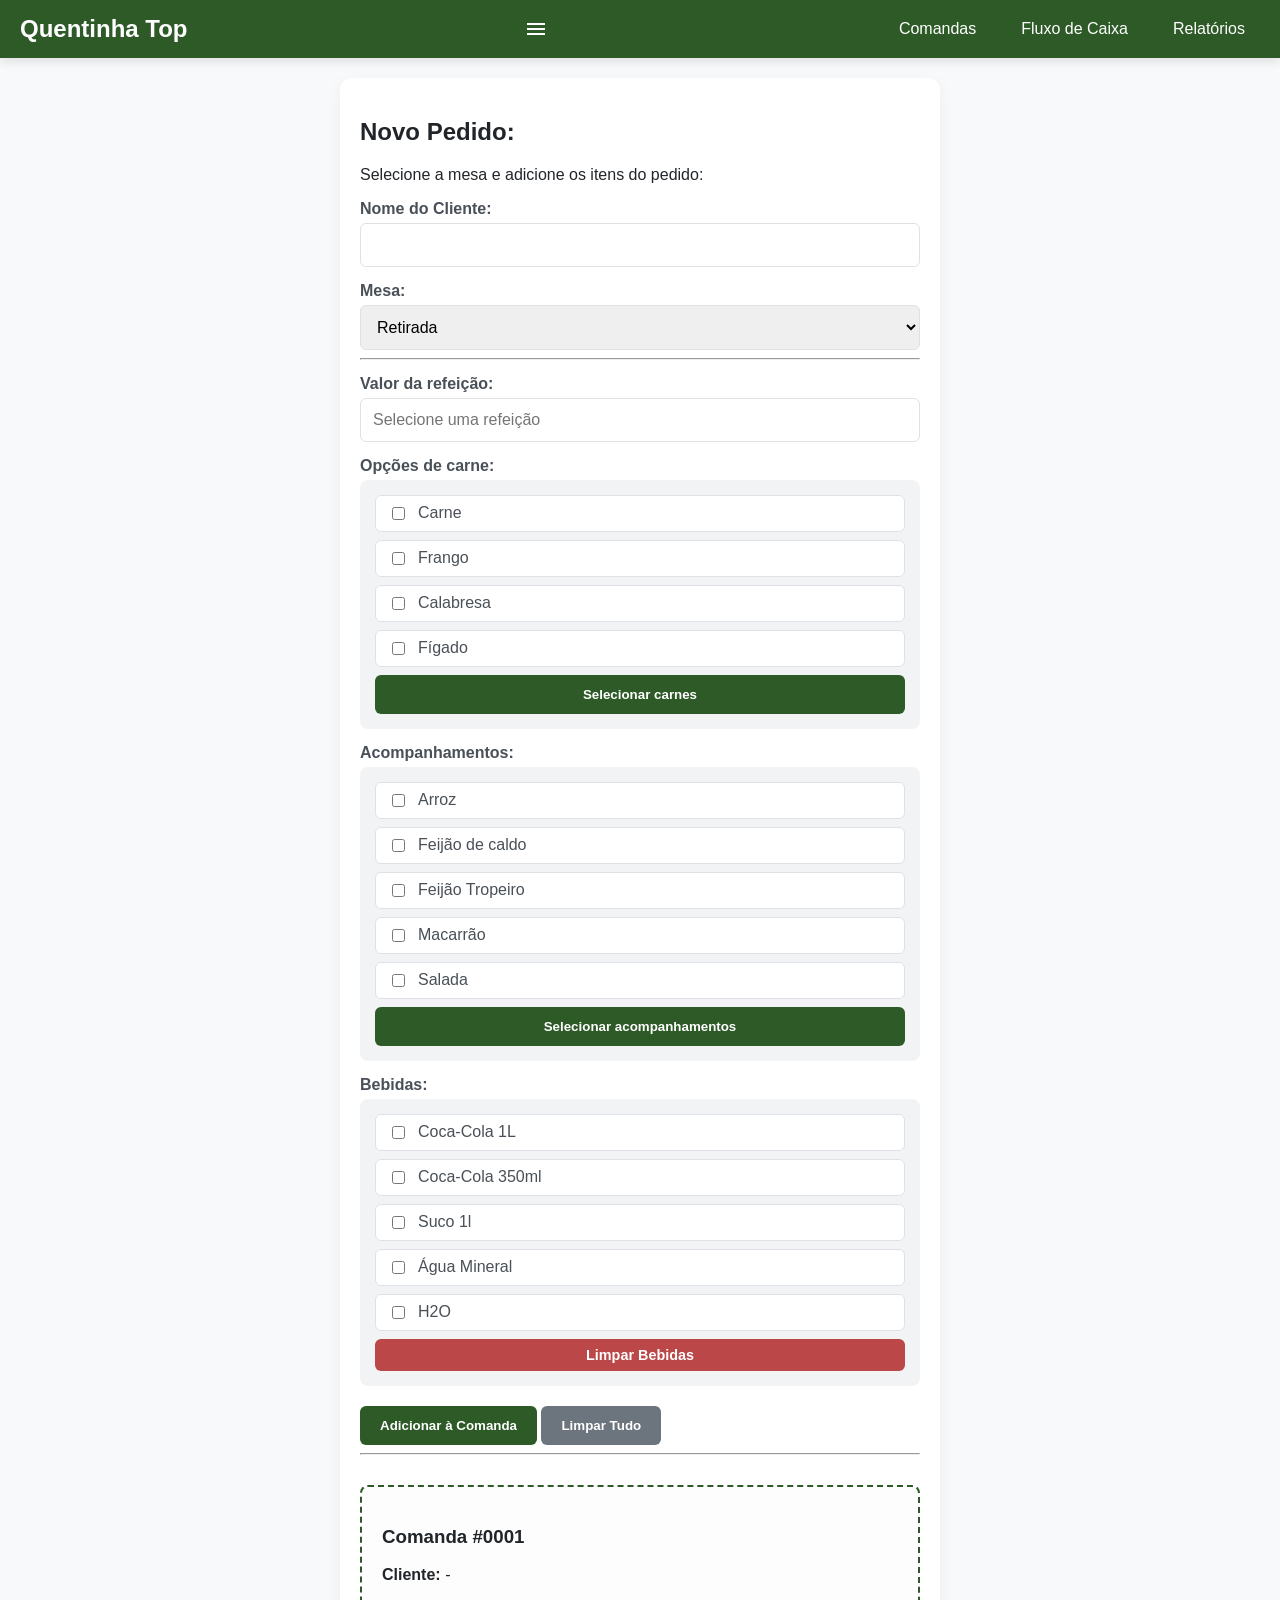
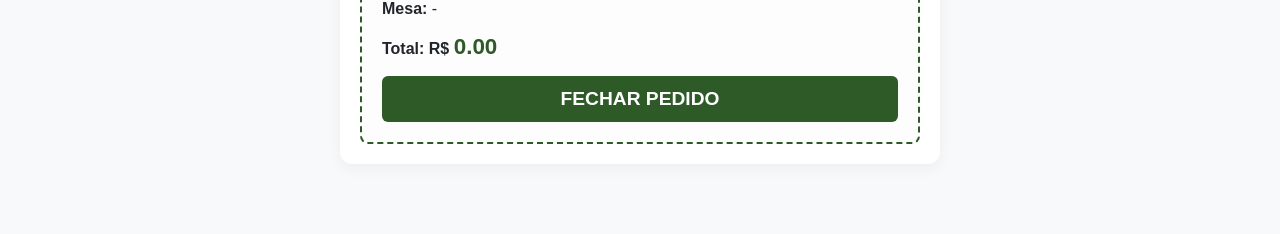
<file: index.html>
<!DOCTYPE html>
<html lang="pt-BR">
<head>
    <meta charset="UTF-8">
    <meta name="viewport" content="width=device-width, initial-scale=1.0">
    <title>Marmita Top10</title>
    <link rel="stylesheet" href="estilos/style.css">
    <link rel="stylesheet" href="https://fonts.googleapis.com/css2?family=Material+Symbols+Outlined:opsz,wght,FILL,GRAD@24,400,0,0&icon_names=menu" />
</head>
<body>
    <header>
        <h1>Quentinha Top</h1>
        <span class="material-symbols-outlined" id="btn-menu" onclick="toggleMenu()">menu</span>
        <nav>
            <ul id="menu-links">
                <li><a href="#">Comandas</a></li>
                <li><a href="#">Fluxo de Caixa</a></li>
                <li><a href="relatorios.html">Relatórios</a></li>
            </ul>
        </nav>
    </header>

    <main>
        <h2>Novo Pedido:</h2>
        <p>Selecione a mesa e adicione os itens do pedido:</p>
        
        <form id="form-pedido">
            <label for="nome">Nome do Cliente:</label>
            <input type="text" id="nome" required>

            <label for="mesa">Mesa:</label>
            <select id="mesa">
                <option value="0">Retirada</option>
                <option value="1">Mesa 1</option>
                <option value="2">Mesa 2</option>
                <option value="3">Mesa 3</option>
                <option value="4">Mesa 4</option>
                <option value="5">Mesa 5</option>
            </select>
            
            <hr>

            <label for="item">Valor da refeição:</label>
            <input list="itens" id="item" placeholder="Selecione uma refeição" autocomplete="off">
            <datalist id="itens">
                <option value="Refeição R$7,00">
                <option value="Refeição R$10,00">
            </datalist>

            <label class="carnes">Opções de carne:</label> 
            <div id="caixa-carnes" class="caixa-opcoes">
                <label><input type="checkbox" name="opcao" value="Carne"> Carne</label>
                <label><input type="checkbox" name="opcao" value="Frango"> Frango</label>
                <label><input type="checkbox" name="opcao" value="Calabresa"> Calabresa</label>
                <label><input type="checkbox" name="opcao" value="Fígado"> Fígado</label>
                <button type="button" onclick="selecionarcarnes()">Selecionar carnes</button>
            </div>

            <label class="acomp">Acompanhamentos:</label>
            <div id="caixa-acompanhamentos" class="caixa-opcoes">
                <label><input type="checkbox" name="opcao" value="Arroz"> Arroz</label>
                <label><input type="checkbox" name="opcao" value="Feijão"> Feijão de caldo</label>
                <label><input type="checkbox" name="opcao" value="Feijão"> Feijão Tropeiro</label>
                <label><input type="checkbox" name="opcao" value="Macarrão"> Macarrão</label>
                <label><input type="checkbox" name="opcao" value="Salada"> Salada</label>
                <button type="button" onclick="selecionarAcompanhamentos()">Selecionar acompanhamentos</button>
            </div>

            <label class="ibebidas">Bebidas:</label> 
            <div id="caixa-bebidas" class="caixa-opcoes">
                <label><input type="checkbox" name="opcao" value="Coca-Cola 1L"> Coca-Cola 1L</label>
                <label><input type="checkbox" name="opcao" value="Coca-Cola 350ml"> Coca-Cola 350ml</label>
                <label><input type="checkbox" name="opcao" value="Suco"> Suco 1l</label>
                <label><input type="checkbox" name="opcao" value="Água Mineral"> Água Mineral</label>
                <label><input type="checkbox" name="opcao" value="H2O"> H2O</label>
                <button type="button" class="botao-limpar" onclick="limparBebidas()">Limpar Bebidas</button>
            </div>

            <div style="margin-top: 20px;">
                <button type="button" onclick="adicionarItem()" style="background: #2D5A27;">Adicionar à Comanda</button>
                <button type="reset" onclick="limparSistema()" style="background: #6c757d;">Limpar Tudo</button>
            </div>

            <hr>

            <div id="resumo-comanda">
                <h3>Comanda <span id="numero-comanda">#0001</span></h3>
                <p><strong>Cliente:</strong> <span id="cliente-comanda">-</span></p>
                <p><strong>Mesa:</strong> <span id="mesa-comanda">-</span></p>

                <ul id="lista-comanda"></ul>

                <p><strong>Total: R$ <span id="total">0.00</span></strong></p>
                <button type="button" onclick="fecharPedido()" style="width: 100%; font-size: 1.2em;">FECHAR PEDIDO</button>
            </div>
        </form>
    </main>

    <script src="javascript/scripts.js"></script>
</body>
</html>
</file>
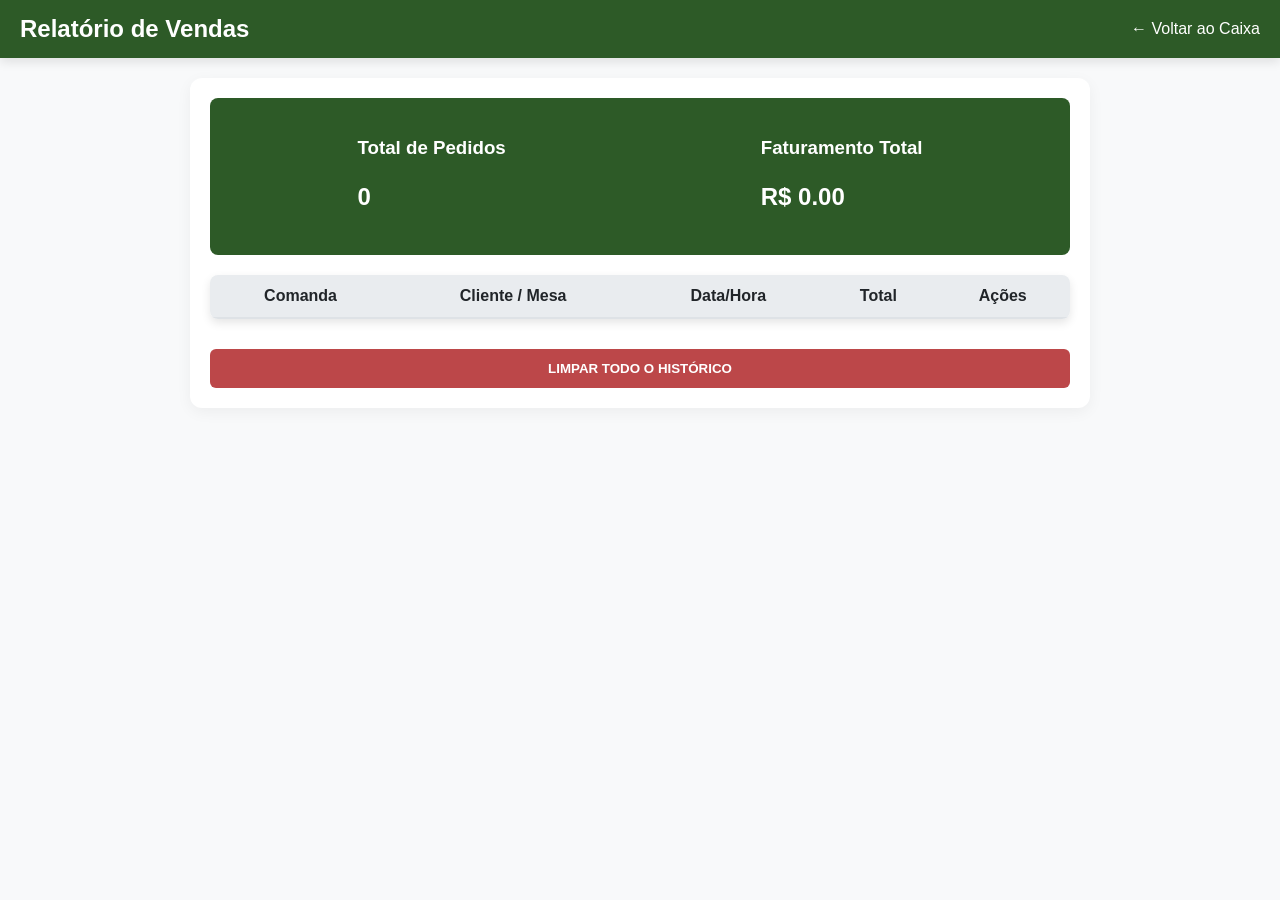
<file: relatorios.html>
<!DOCTYPE html>
<html lang="pt-BR">
<head>
    <meta charset="UTF-8">
    <meta name="viewport" content="width=device-width, initial-scale=1.0">
    <title>Relatórios - Quentinha Top</title>
    <link rel="stylesheet" href="estilos/style.css">
</head>
<body>
    <header>
        <h1>Relatório de Vendas</h1>
        <a href="index.html" style="color: white; text-decoration: none;">← Voltar ao Caixa</a>
    </header>

    <main style="max-width: 900px;">
        <div id="resumo-financeiro" style="display: flex; justify-content: space-around; margin-bottom: 20px; background: #2D5A27; color: white; padding: 20px; border-radius: 8px;">
            <div>
                <h3>Total de Pedidos</h3>
                <p id="qtd-pedidos" style="font-size: 1.5rem; font-weight: bold;">0</p>
            </div>
            <div>
                <h3>Faturamento Total</h3>
                <p id="faturamento-total" style="font-size: 1.5rem; font-weight: bold;">R$ 0,00</p>
            </div>
        </div>

        <table style="width: 100%; border-collapse: collapse; background: white; border-radius: 8px; overflow: hidden; box-shadow: 0 4px 10px rgba(0,0,0,0.1);">
            <thead style="background: #e9ecef; border-bottom: 2px solid #dee2e6;">
                <tr>
                    <th style="padding: 12px;">Comanda</th>
                    <th style="padding: 12px;">Cliente / Mesa</th>
                    <th style="padding: 12px;">Data/Hora</th>
                    <th style="padding: 12px;">Total</th>
                    <th style="padding: 12px;">Ações</th>
                </tr>
            </thead>
            <tbody id="tabela-pedidos" style="text-align: center;">
                </tbody>
        </table>

        <button onclick="limparHistorico()" style="background: #BC4749; margin-top: 30px; width: 100%;">LIMPAR TODO O HISTÓRICO</button>
    </main>

    <script>
        function carregarRelatorios() {
            const pedidos = JSON.parse(localStorage.getItem("pedidos")) || [];
            const tabela = document.getElementById("tabela-pedidos");
            const faturamentoSpan = document.getElementById("faturamento-total");
            const qtdSpan = document.getElementById("qtd-pedidos");

            let faturamento = 0;
            tabela.innerHTML = "";

            pedidos.forEach((pedido, index) => {
                faturamento += parseFloat(pedido.total);
                
                const tr = document.createElement("tr");
                tr.style.borderBottom = "1px solid #eee";
                tr.innerHTML = `
                    <td style="padding: 12px;">${pedido.numero}</td>
                    <td style="padding: 12px;">${pedido.cliente} (${pedido.mesa})</td>
                    <td style="padding: 12px;">${pedido.data}</td>
                    <td style="padding: 12px;"><strong>R$ ${pedido.total}</strong></td>
                    <td style="padding: 12px;">
                        <button onclick="verDetalhes(${index})" style="background: #2D5A27; padding: 5px 10px; font-size: 12px;">Ver Itens</button>
                    </td>
                `;
                tabela.appendChild(tr);
            });

            faturamentoSpan.textContent = `R$ ${faturamento.toFixed(2)}`;
            qtdSpan.textContent = pedidos.length;
        }

        function verDetalhes(index) {
            const pedidos = JSON.parse(localStorage.getItem("pedidos"));
            const pedido = pedidos[index];
            
            // Cria um alerta simples com os itens (que salvamos em HTML)
            const novaJanela = window.open('', '', 'width=400,height=500');
            novaJanela.document.write(`
                <h3>Itens do Pedido ${pedido.numero}</h3>
                <p><strong>Cliente:</strong> ${pedido.cliente}</p>
                <ul>${pedido.itens}</ul>
                <p><strong>Total: R$ ${pedido.total}</strong></p>
            `);
        }

        function limparHistorico() {
            if (confirm("Tem certeza que deseja apagar TODAS as vendas do histórico?")) {
                localStorage.removeItem("pedidos");
                location.reload();
            }
        }

        // Inicia ao carregar a página
        carregarRelatorios();
    </script>
</body>
</html>
</file>
<file: estilos/style.css>
@charset "UTF-8";

/* Paleta de Cores:
   Verde Principal: #2D5A27
   Fundo: #F8F9FA
   Aviso/Erro: #BC4749
*/

* {
    font-family: 'Segoe UI', Roboto, Arial, sans-serif;
    box-sizing: border-box;
}

body {
    background: #F8F9FA;
    color: #212529;
    margin: 0;
    padding-bottom: 50px; /* Espaço no final da página */
}

/* HEADER */
header {
    background: #2D5A27;
    color: white;
    padding: 15px 20px;
    display: flex;
    justify-content: space-between;
    align-items: center;
    box-shadow: 0 4px 10px rgba(0,0,0,0.1);
}

header h1 { margin: 0; font-size: 1.5rem; }

.material-symbols-outlined {
    font-size: 30px;
    cursor: pointer;
}



/* MENU NAV */
#menu-links {
    list-style: none;
    display: flex;
    gap: 15px;
    margin: 0;
    padding: 0;
}

#menu-links a {
    color: white;
    text-decoration: none;
    padding: 10px 15px;
    border-radius: 6px;
    transition: .2s;
}

#menu-links a:hover {
    background: rgba(255,255,255,0.2);
}

/* CONTAINER PRINCIPAL */
main {
    max-width: 600px;
    margin: 20px auto;
    padding: 20px;
    background: white;
    border-radius: 12px;
    box-shadow: 0 4px 15px rgba(0,0,0,0.05);
}

/* INPUTS E LABELS */
label {
    display: block;
    margin-top: 15px;
    font-weight: 600;
    color: #495057;
    margin-bottom: 5px;
}

input[type="text"],
input[list],
select {
    width: 100%;
    padding: 12px;
    border: 1.5px solid #dee2e6;
    border-radius: 6px;
    font-size: 1rem;
}

input:focus, select:focus {
    border-color: #2D5A27;
    outline: none;
    box-shadow: 0 0 0 3px rgba(45,90,39,0.1);
}

/* CAIXAS DE OPÇÕES (CHECKBOXES) */
.caixa-opcoes {
    background: #f1f3f5;
    padding: 15px;
    border-radius: 8px;
    display: flex;
    flex-direction: column;
    gap: 8px;
    margin-bottom: 15px;
}

.caixa-opcoes label {
    display: flex;
    align-items: center;
    gap: 10px;
    margin: 0;
    font-weight: normal;
    background: white;
    padding: 8px 12px;
    border-radius: 6px;
    border: 1px solid #dee2e6;
    cursor: pointer;
}

.caixa-opcoes label:hover {
    border-color: #2D5A27;
}

/* BOTÕES */
button {
    background: #2D5A27;
    color: white;
    padding: 12px 20px;
    border: none;
    border-radius: 6px;
    cursor: pointer;
    font-weight: bold;
    transition: .3s;
}

button:hover { background: #1E3F1B; }

.botao-limpar {
    background: #BC4749;
    font-size: 0.9rem;
    padding: 8px;
}

.botao-limpar:hover { background: #9b3a3c; }

/* RESUMO DA COMANDA */
#resumo-comanda {
    margin-top: 30px;
    padding: 20px;
    border: 2px dashed #2D5A27;
    border-radius: 8px;
    background: #fdfdfd;
}

#lista-comanda {
    padding-left: 0;
    list-style: none;
}

#lista-comanda li {
    background: #fff;
    border-bottom: 1px solid #eee;
    padding: 10px;
    display: flex;
    justify-content: space-between;
    align-items: center;
}

#total {
    font-size: 1.4rem;
    color: #2D5A27;
}

#back{
    display: inline-block;
    margin-top: 15px;
    background: #316127;
    color: white;
    padding: 10px 15px;
    border-radius: 6px;
    text-decoration: none;
    transition: .3s;
}
#back:hover { background: #1E3F1B; 
}

/* RESPONSIVIDADE */
@media (max-width: 768px) {
    main { margin: 10px; }
    
    #menu-links {
        display: none; /* O JS vai controlar o 'aberto' */
        flex-direction: column;
        position: absolute;
        top: 60px;
        right: 20px;
        background: #1f3d1b;
        width:100%;
        z-index: 100;
        box-shadow: 0 4px 10px rgba(0,0,0,0.2);
        padding: 10px 0;
    }

    #menu-links.aberto { 
        display: flex !important; 
    }
    #menu-links li {
        text-align: center;
        width: 100%;
    }

    #menu-links li a {
        display: block;
        padding: 15px;
        border-bottom: 1px solid rgba(255,255,255,0.1);
    }
}
</file>
